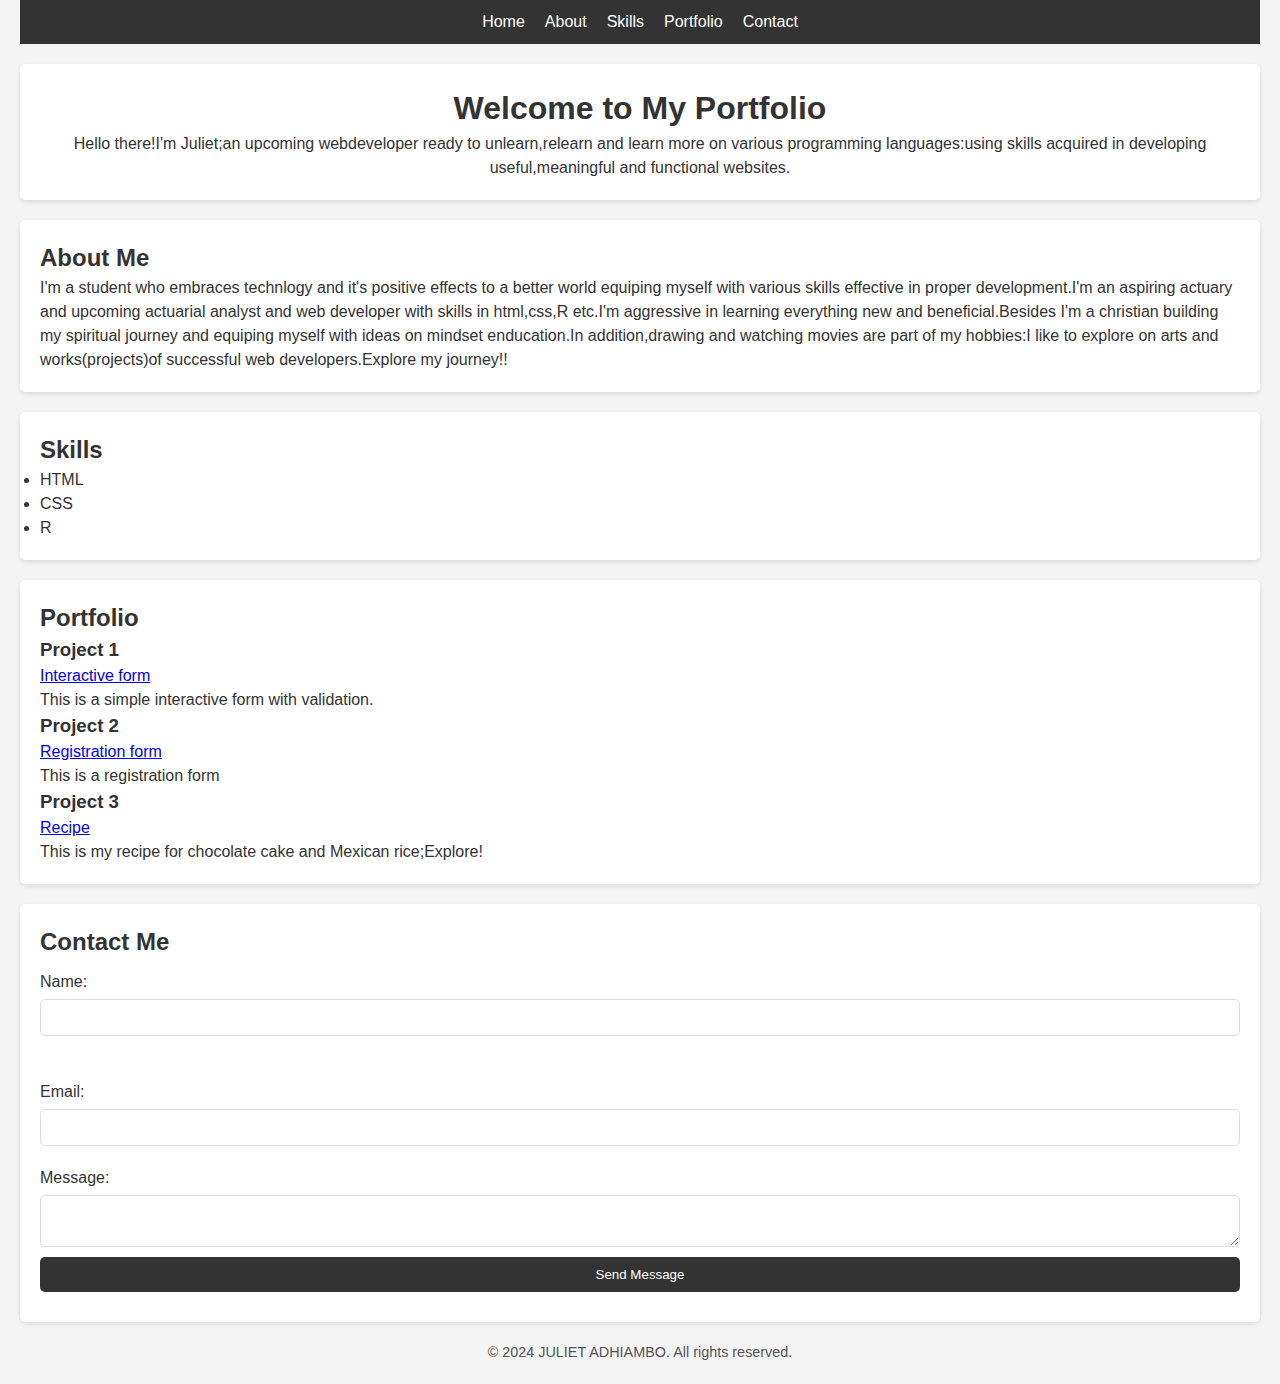
<file: index.html>
<!DOCTYPE html>
<html lang="en">
<head>
    <meta charset="UTF-8">
    <meta name="viewport" content="width=device-width, initial-scale=1.0">
    <title>My Portfolio</title>
    <link rel="stylesheet" href="style.css">
    
</head>
<body>
    
    <header>
        <nav>
            <ul>
                <li><a href="#home">Home</a></li>
                <li><a href="#about">About</a></li>
                <li><a href="#skills">Skills</a></li>
                <li><a href="#portfolio">Portfolio</a></li>
                <li><a href="#contact">Contact</a></li>
            </ul>
        </nav>
    </header>


    <section id="home">
        <h1>Welcome to My Portfolio</h1>
        <p>Hello there!I'm Juliet;an upcoming webdeveloper ready to unlearn,relearn and learn more on various programming languages:using skills acquired in developing useful,meaningful and functional websites.</p>
    </section>


    <section id="about">
        <h2>About Me</h2>
        <p>I'm a student who embraces technlogy and it's positive effects to a better world equiping myself with various skills effective in proper development.I'm an aspiring actuary and upcoming actuarial analyst and web developer with skills in html,css,R etc.I'm aggressive in learning everything new and beneficial.Besides I'm a christian building my spiritual journey and equiping myself with ideas on mindset enducation.In addition,drawing and watching movies are part of my hobbies:I like to explore on arts and works(projects)of successful web developers.Explore my journey!!</p>
    </section>

    
    <section id="skills">
        <h2>Skills</h2>
        <ul>
            <li>HTML</li>
            <li>CSS</li>
            <li>R</li>
        </ul>
    </section>

    <section id="portfolio">
        <h2>Portfolio</h2>
        <div class="project">
            <h3>Project 1</h3>
            <a href="form.html">Interactive form</a>
            <p>This is a simple interactive form with validation.</p>
        </div>
        <div class="project">
            <h3>Project 2</h3>
            <a href="registration.htm">Registration form</a>
            <p>This is a registration form</p>
        </div>
        <div class="project">
            <h3>Project 3</h3>
            <a href="recipe.htm">Recipe</a>
            <p>This is my recipe for chocolate cake and Mexican rice;Explore!</p>
        </div>
    </section>


    <section id="contact">
        <h2>Contact Me</h2>
        <form action="#" method="POST">
           
            <label for="name">Name:</label>
            <input type="text" id="name" name="name" required>
            </br>
        

            
            <label for="email">Email:</label>
            <input type="email" id="email" name="email" required>
            
        

            <label for="message">Message:</label>
            <textarea id="message" name="message" required></textarea>
            
        

            <button type="submit">Send Message</button>
            
        </form>
    </section>


    <footer>
        <p>© 2024 JULIET ADHIAMBO. All rights reserved.</p>
    </footer>
</body>
</html>
</file>
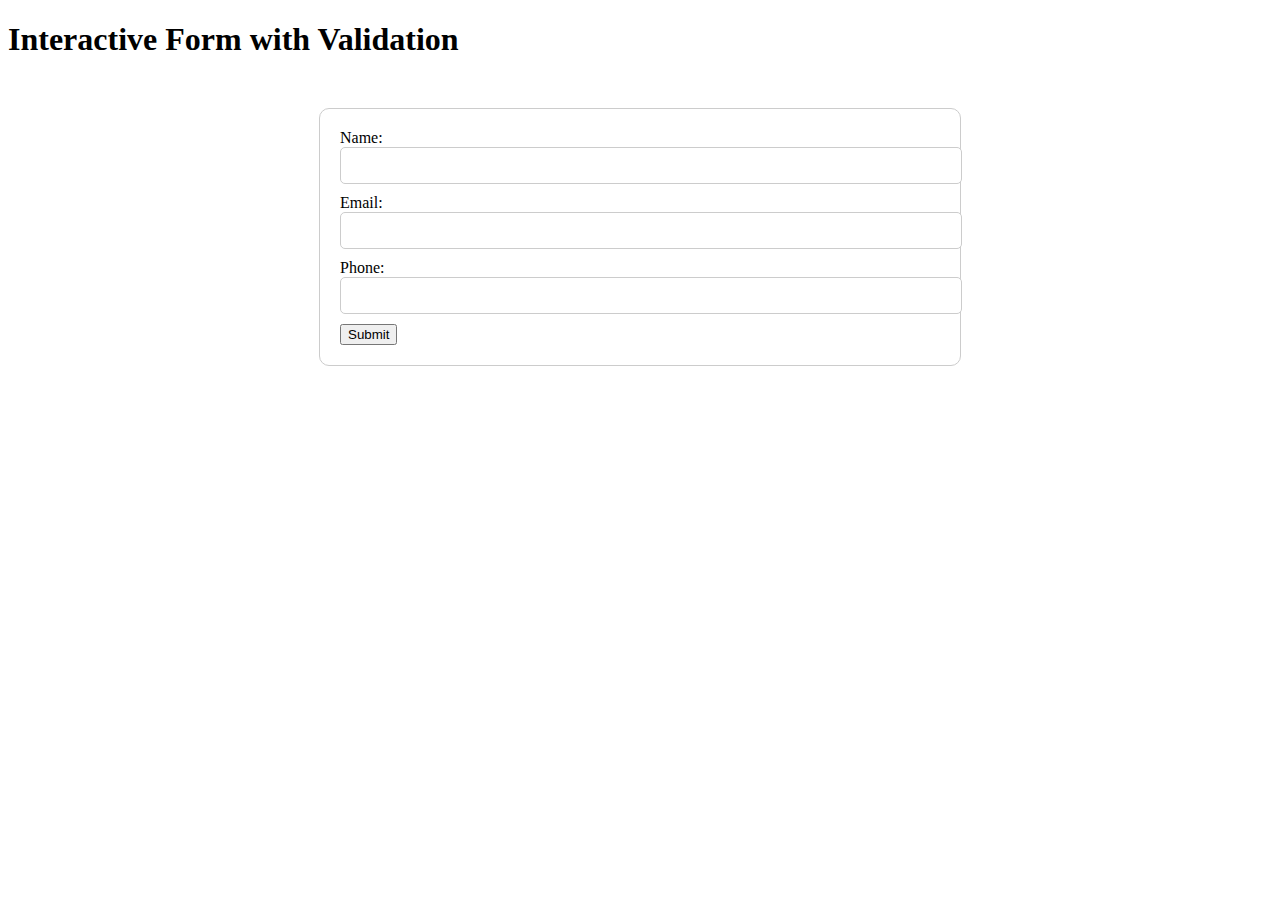
<file: form.html>
<!DOCTYPE html>
<html lang="en">
<head>
  <meta charset="UTF-8">
  <meta name="viewport"content="width=device-width,initial-scale =1.0">
  <title>Interactive Form</title>
  <style>
    /* Add styles for the form and input fields */
    form {
      max-width: 600px;
      margin: 50px auto;
      padding: 20px;
      border: 1px solid #ccc;
      border-radius: 10px;
    }

    input {
      width: 100%;
      padding: 10px;
      margin-bottom: 10px;
      border: 1px solid #ccc;
      border-radius: 5px;
    }
eeeewwwwwwewweewwwwewwwwee    button {
      margin-top: 10px;
      padding: 10px 20px;
      border: none;
      border-radius: 5px;
      color: white;
      cursor: pointer;
    }

    button:hover {
      background-color: #575757;
    }
  </style>
</head>
<body>
  <h1>Interactive Form with Validation</h1>

  <form id="myForm">
    <label for="name">Name:</label>
    <input type="text" id="name" name="name" required>

    <label for="email">Email:</label>
    <input type="email" id="email" name="email" required>

    <label for="phone">Phone:</label>
    <input type="tel" id="phone" name="phone" required>

    <button type="submit" onclick="validateForm()">Submit</button>
  </form>

  <div id="errorMessages <script>
    function validateForm() {
      var name = document.getElementById("name").value;
      var email = document.getElementById("email").value;
      var phone = document.getElementById("phone").value;

      var errorMessages = document.getElementById("errorMessages");

      if (name == "") {
        errorMessages.innerHTML = "Please enter your name.";
      } else if (email == "") {
        errorMessages.innerHTML = "Please enter your email.";
      } else if (phone == "") {
        errorMessages.innerHTML = "Please enter your phone number.";
      } else {
        // Form is valid, submit the form
        document.getElementById("myForm").submit();
      }
    }
  </script>
</body>
</html>
</file>
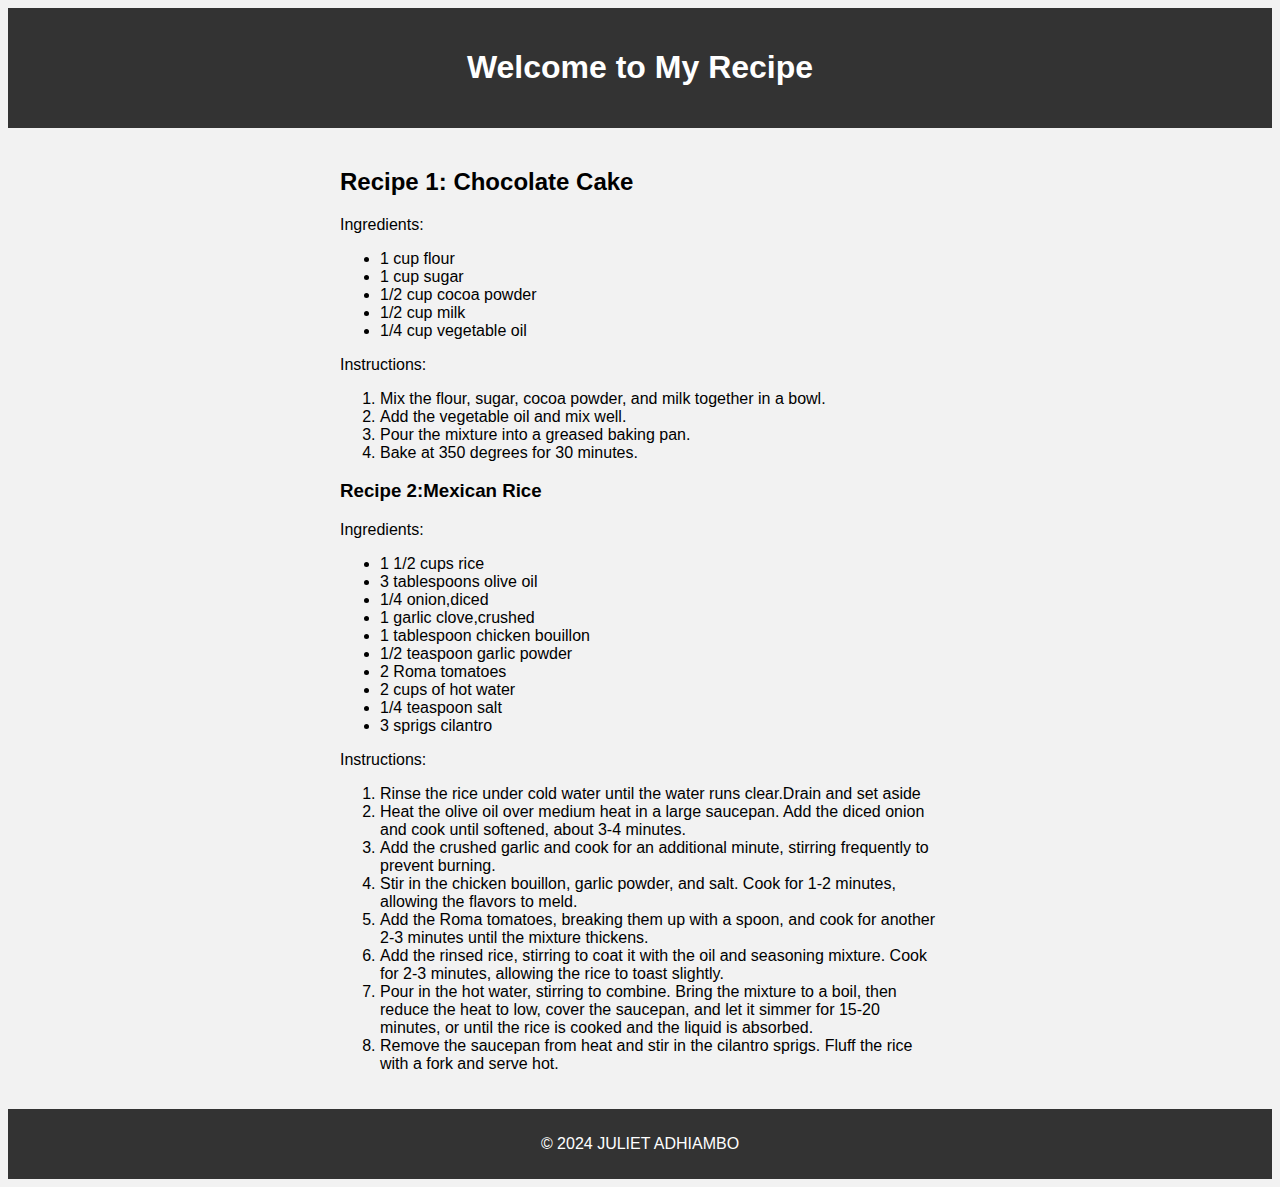
<file: recipe.htm>
<!DOCTYPE html>
<html>
  <head>
    <title>My Recipe</title>
    <link rel="stylesheet"href="recipe.css">
  </head>
  <body>
    <header>
      <h1>Welcome to My Recipe </h1>
    </header>
    <main>
      <h2>Recipe 1: Chocolate Cake</h2>
      <p>Ingredients:</p>
      <ul>
        <li>1 cup flour</li>
        <li>1 cup sugar</li>
        <li>1/2 cup cocoa powder</li>
        <li>1/2 cup milk</li>
        <li>1/4 cup vegetable oil</li>
      </ul>
      <p>Instructions:</p>
      <ol>
        <li>Mix the flour, sugar, cocoa powder, and milk together in a bowl.</li>
        <li>Add the vegetable oil and mix well.</li>
        <li>Pour the mixture into a greased baking pan.</li>
        <li>Bake at 350 degrees for 30 minutes.</li>
      </ol>
      <h3>Recipe 2:Mexican Rice</h3>
      <p>Ingredients:</p>
      <ul>
        <li>1 1/2 cups rice</li>
        <li>3 tablespoons olive oil</li>
        <li>1/4 onion,diced</li>
        <li>1 garlic clove,crushed</li>
        <li>1 tablespoon chicken bouillon</li>
        <li>1/2 teaspoon garlic powder</li>
        <li>2 Roma tomatoes</li>
        <li>2 cups of hot water</li>
        <li>1/4 teaspoon salt</li>
        <li>3 sprigs cilantro</li>
      </ul>
      <p>Instructions:</p>
      <ol>
      <li>Rinse the rice under cold water until the water runs clear.Drain and set aside</li>
      <li>Heat the olive oil over medium heat in a large saucepan. Add the diced onion and cook until softened, about 3-4 minutes.</li>
      <li>Add the crushed garlic and cook for an additional minute, stirring frequently to prevent burning.</li>
      <li>Stir in the chicken bouillon, garlic powder, and salt. Cook for 1-2 minutes, allowing the flavors to meld.</li>
       <li>Add the Roma tomatoes, breaking them up with a spoon, and cook for another 2-3 minutes until the mixture thickens.</li>
        <li>Add the rinsed rice, stirring to coat it with the oil and seasoning mixture. Cook for 2-3 minutes, allowing the rice to toast slightly.</li>
         <li>Pour in the hot water, stirring to combine. Bring the mixture to a boil, then reduce the heat to low, cover the saucepan, and let it simmer for 15-20 minutes, or until the rice is cooked and the liquid is absorbed.</li>
         <li>Remove the saucepan from heat and stir in the cilantro sprigs. Fluff the rice with a fork and serve hot.</li>
      </ol>
     </main>
    <footer>
      <p>&copy; 2024 JULIET ADHIAMBO</p>
    </footer>
  </body>
</html>
</file>
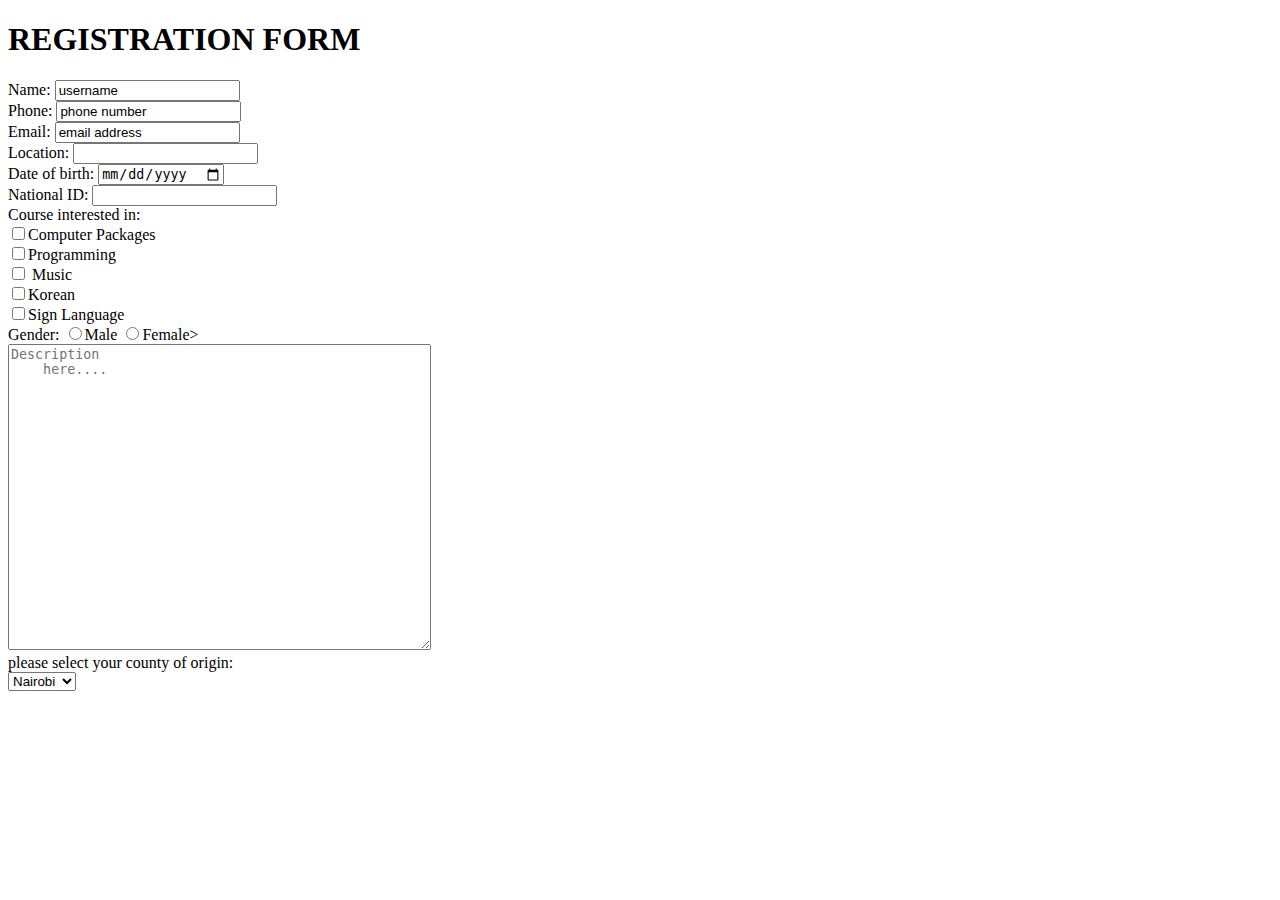
<file: registration.htm>
<!DOCTYPE html>
<html>
<head>
  <title>Registration Form</title >
</head>
<body>
  <h1>REGISTRATION FORM</h1>
<form>
   <label>Name:</label >
   <input type "text"name="username"value="username"></br>
   <label>Phone:</label>
   <input type="tel"name="phone"value="phone number"></br>
   <label>Email:</label>
   <input type ="email" name="usermail" value ="email address"></br>
   <label>Location:</label>
   <input type="text" name="loc"></br>
   <label>Date of birth:</label>
   <input type ="Date" name ="dob"></br>
   <label> National ID:</label>
   <input type ="text" name ="ID"></br>
   <label>Course interested in:</label></br>
   <input type ="checkbox" name ="courses" value ="packages">Computer Packages</br>
   <input type ="checkbox"name="courses " value ="Programming">Programming<br>
   <input type ="checkbox" name="Courses" value="Music"> Music</br>
   <input type="checkbox"name="Courses"value="Korean">Korean</br>
   <input type="checkbox"name="Courses"value="Sign Language">Sign Language</br>
   <label>Gender:</label>
   <input type ="radio" name="gender" value="Male">Male
   <input type="radio" name="gender" value ="Female">Female></br>
   
   <textarea placeholder ="Description 
    here...."rows="20" cols="50"></textarea>
<br>
<label>please select your county of origin:</label>
</br>
<select>
   <option>Nairobi</option>
   <option>Kajiado</option>
   <option>Kiambu</option>
   <option>Nakuru</option>
   <option>Kisumu</option>
</select>
</form>
</body>
</html>
</file>
<file: recipe.css>
body {
  font-family: Arial, sans-serif;
  background-color: #f2f2f2;
}

header {
  background-color: #333;
  color: #fff;
  padding: 20px;
  text-align: center;
}

main {
  padding: 20px;
  max-width: 600px;
  margin: auto;
}

footer {
  background-color: #333;
  color: #fff;
  padding: 10px;
  text-align: center;
}
Responsive design{
@media(max-width:600px)
}
</file>
<file: style.css>
/* General Reset */
* {
    margin: 0;
    padding: 0;
    box-sizing: border-box;
}

/* Body Styling */
body {
    font-family: Arial, sans-serif;
    line-height: 1.5;
    color: #333;
    background-color: #f4f4f4;
    padding: 0 20px;
}

/* Header */
header {
    background: #333;
    color: #fff;
    padding: 10px 0;
}

header nav ul {
    list-style: none;
    display: flex;
    justify-content: center;
}

header nav ul li {
    margin: 0 5px;
}

header nav ul li a {
    color: #fff;
    text-decoration: none;
    padding:  5px 5px;
    transition: background 0.3s;
}

header nav ul li a:hover {
    background: #575757;
}

/* Sections */
section {
    margin: 20px 0;
    padding: 20px;
    background: #fff;
    border-radius: 5px;
    box-shadow: 0 2px 5px rgba(0, 0, 0, 0.1);
}

section#home {
    text-align: center;
}

/* Portfolio Projects */
.Projects{
  margin-bottom: 20px;
  
}

/* Contact Form */
form {
    display: flex;
    flex-direction: column;
}

form label {
    margin: 10px 0 5px;
}

form input, form textarea, form button {
    padding: 10px;
    margin-bottom: 10px;
    border: 1px solid #ddd;
    border-radius: 5px;
}


form button {
    background: #333;
    color: #fff;
    border: none;
    cursor: pointer;
    transition: background 0.3s;
}

form button:hover {
    background: #575757;
}
    
    

/* Footer */
footer {
    text-align: center;
    margin: 20px 0;
    font-size: 0.9rem;
    color: #555;
}

/* Responsive Design */
@media (max-width: 600px) {
    header nav ul {
        flex-direction: row;
    }
}
</file>
